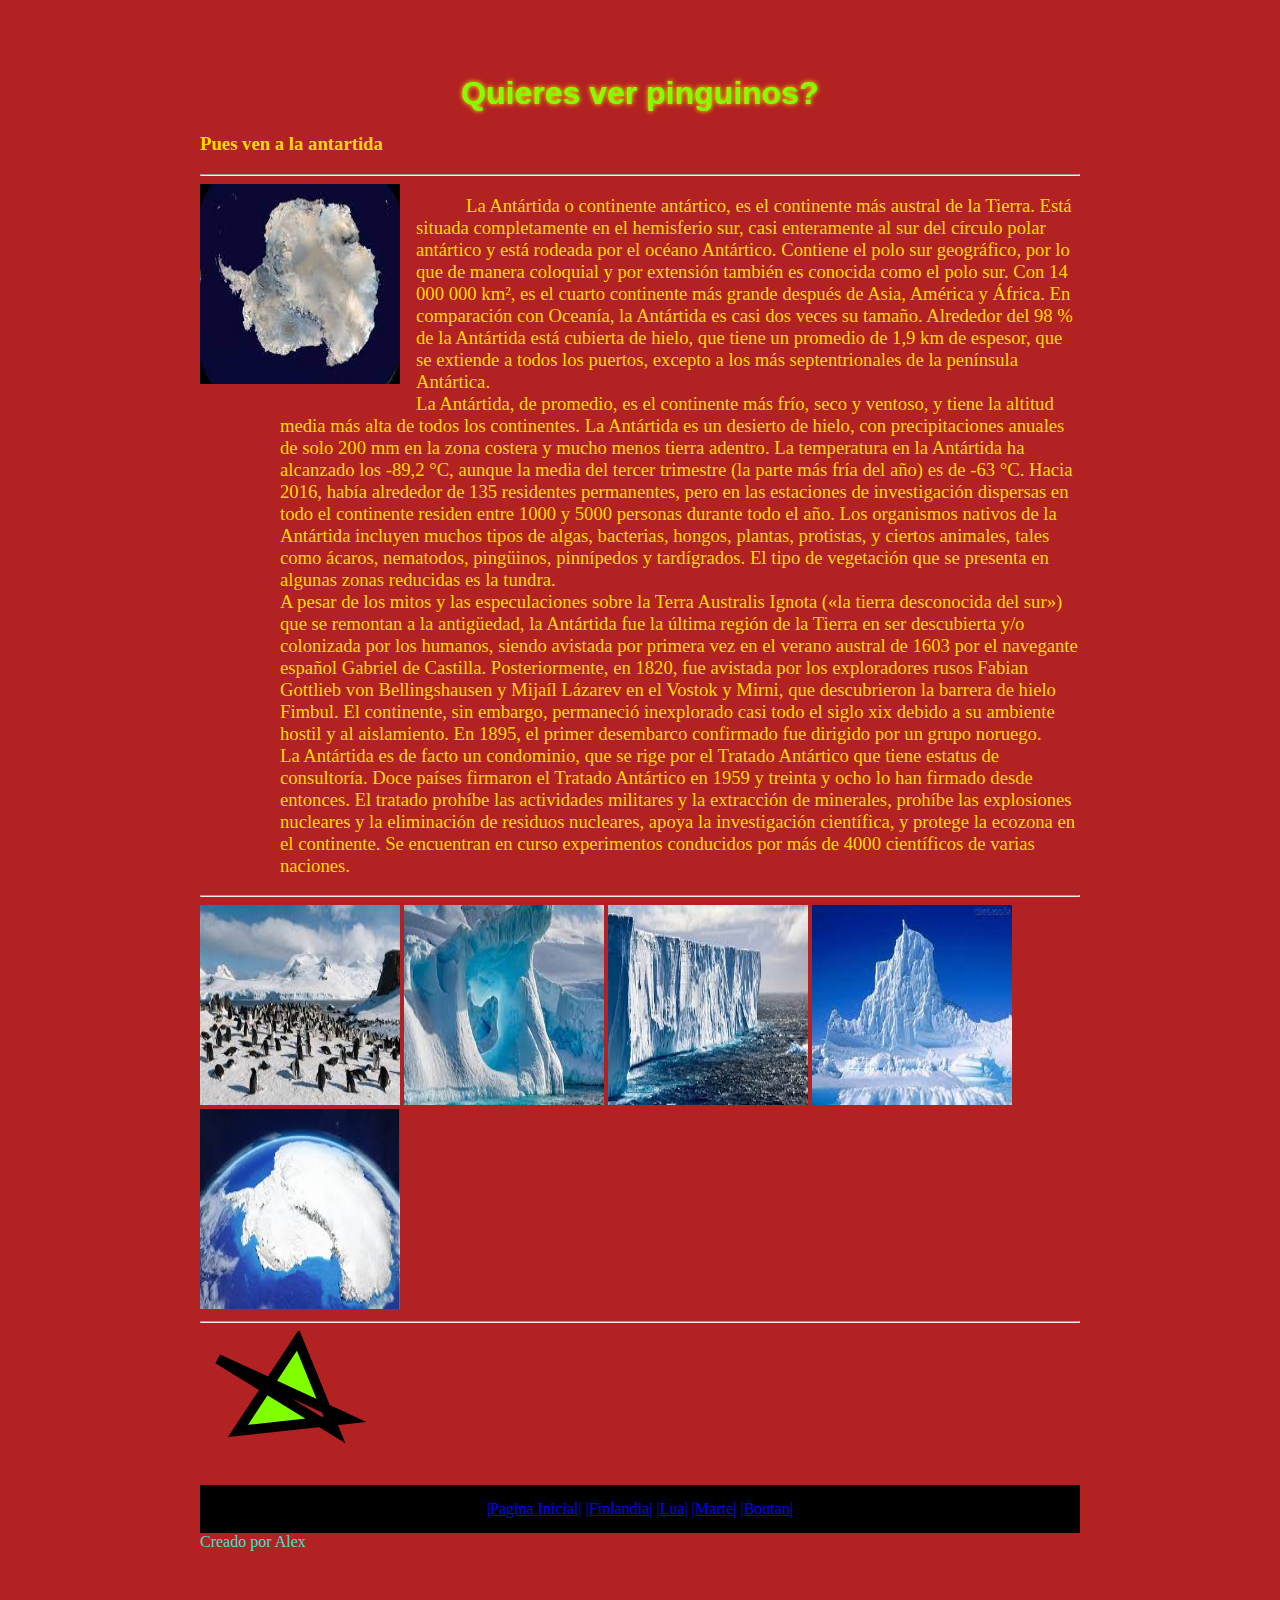
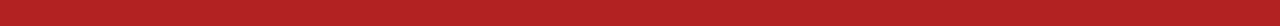
<file: antartida.html>
<!DOCTYPE html>
<html lang="ES">
<head>
    <meta charset="UTF-8">
    <meta http-equiv="X-UA-Compatible" content="IE=edge">
    <meta name="viewport" content="width=device-width, initial-scale=1.0">
    <title>Antartida</title>
    <link  rel="stylesheet"  href="estilazo.css">
</head>
<body>
    <!--aqui empieza-->
    <h1>Quieres ver pinguinos?</h1>
    <h3>Pues ven a la antartida</h3>
    <hr>
    <img class="flotar" src="fotos/descarga(2).jfif" width="200" height="200">
    <!--me pase con el texto jiji-->
    <p>La Antártida o continente antártico, es el continente más austral de la Tierra. Está situada completamente en el hemisferio sur, casi enteramente al sur del círculo polar antártico y está rodeada por el océano Antártico. Contiene el polo sur geográfico, por lo que de manera coloquial y por extensión también es conocida como el polo sur. Con 14 000 000 km², es el cuarto continente más grande después de Asia, América y África. En comparación con Oceanía, la Antártida es casi dos veces su tamaño. Alrededor del 98 % de la Antártida está cubierta de hielo, que tiene un promedio de 1,9 km de espesor, que se extiende a todos los puertos, excepto a los más septentrionales de la península Antártica.<br>

        La Antártida, de promedio, es el continente más frío, seco y ventoso, y tiene la altitud media más alta de todos los continentes. La Antártida es un desierto de hielo, con precipitaciones anuales de solo 200 mm en la zona costera y mucho menos tierra adentro. La temperatura en la Antártida ha alcanzado los -89,2 °C, aunque la media del tercer trimestre (la parte más fría del año) es de -63 °C. Hacia 2016, había alrededor de 135 residentes permanentes, pero en las estaciones de investigación dispersas en todo el continente residen entre 1000 y 5000 personas durante todo el año. Los organismos nativos de la Antártida incluyen muchos tipos de algas, bacterias, hongos, plantas, protistas, y ciertos animales, tales como ácaros, nematodos, pingüinos, pinnípedos y tardígrados. El tipo de vegetación que se presenta en algunas zonas reducidas es la tundra.<br>
        
        A pesar de los mitos y las especulaciones sobre la Terra Australis Ignota («la tierra desconocida del sur») que se remontan a la antigüedad, la Antártida fue la última región de la Tierra en ser descubierta y/o colonizada por los humanos, siendo avistada por primera vez en el verano austral de 1603 por el navegante español Gabriel de Castilla. Posteriormente, en 1820, fue avistada por los exploradores rusos Fabian Gottlieb von Bellingshausen y Mijaíl Lázarev en el Vostok y Mirni, que descubrieron la barrera de hielo Fimbul. El continente, sin embargo, permaneció inexplorado casi todo el siglo xix debido a su ambiente hostil y al aislamiento. En 1895, el primer desembarco confirmado fue dirigido por un grupo noruego.<br>
        
        La Antártida es de facto un condominio, que se rige por el Tratado Antártico que tiene estatus de consultoría. Doce países firmaron el Tratado Antártico en 1959 y treinta y ocho lo han firmado desde entonces. El tratado prohíbe las actividades militares y la extracción de minerales, prohíbe las explosiones nucleares y la eliminación de residuos nucleares, apoya la investigación científica, y protege la ecozona en el continente. Se encuentran en curso experimentos conducidos por más de 4000 científicos de varias naciones.</p>
    <hr>
    <img src="fotos/descarga(1).jfif" width="200" height="200">
    <img src="fotos/descarga.jfif" width="200" height="200">
    <img src="fotos/descarga3.jfif" width="200" height="200">
    <img src="fotos/descarga4.jfif" width="200" height="200">
    <img src="fotos/descarga5.jfif" width="200" height="200">
    <hr>
    <!--me gusta mi svg-->
    <svg width="250" height="150">
        <polygon points="98,9 38,100 148,88 18,28 135,100"
        style="fill:chartreuse;stroke:black;stroke-width:10;fill-rule:evenodd;" />
      </svg>
      <nav><a href="index.html">|Pagina Inicial|</a>
        <a href="finlandia.html">|Finlandia|</a>
        <a href="lua.html">|Lua|</a>
        <a href="marte.html">|Marte|</a>
        <a href="boutan.html">|Boutan|</a></nav>
    <footer>Creado por Alex</footer>
</body>
</html>
</file>
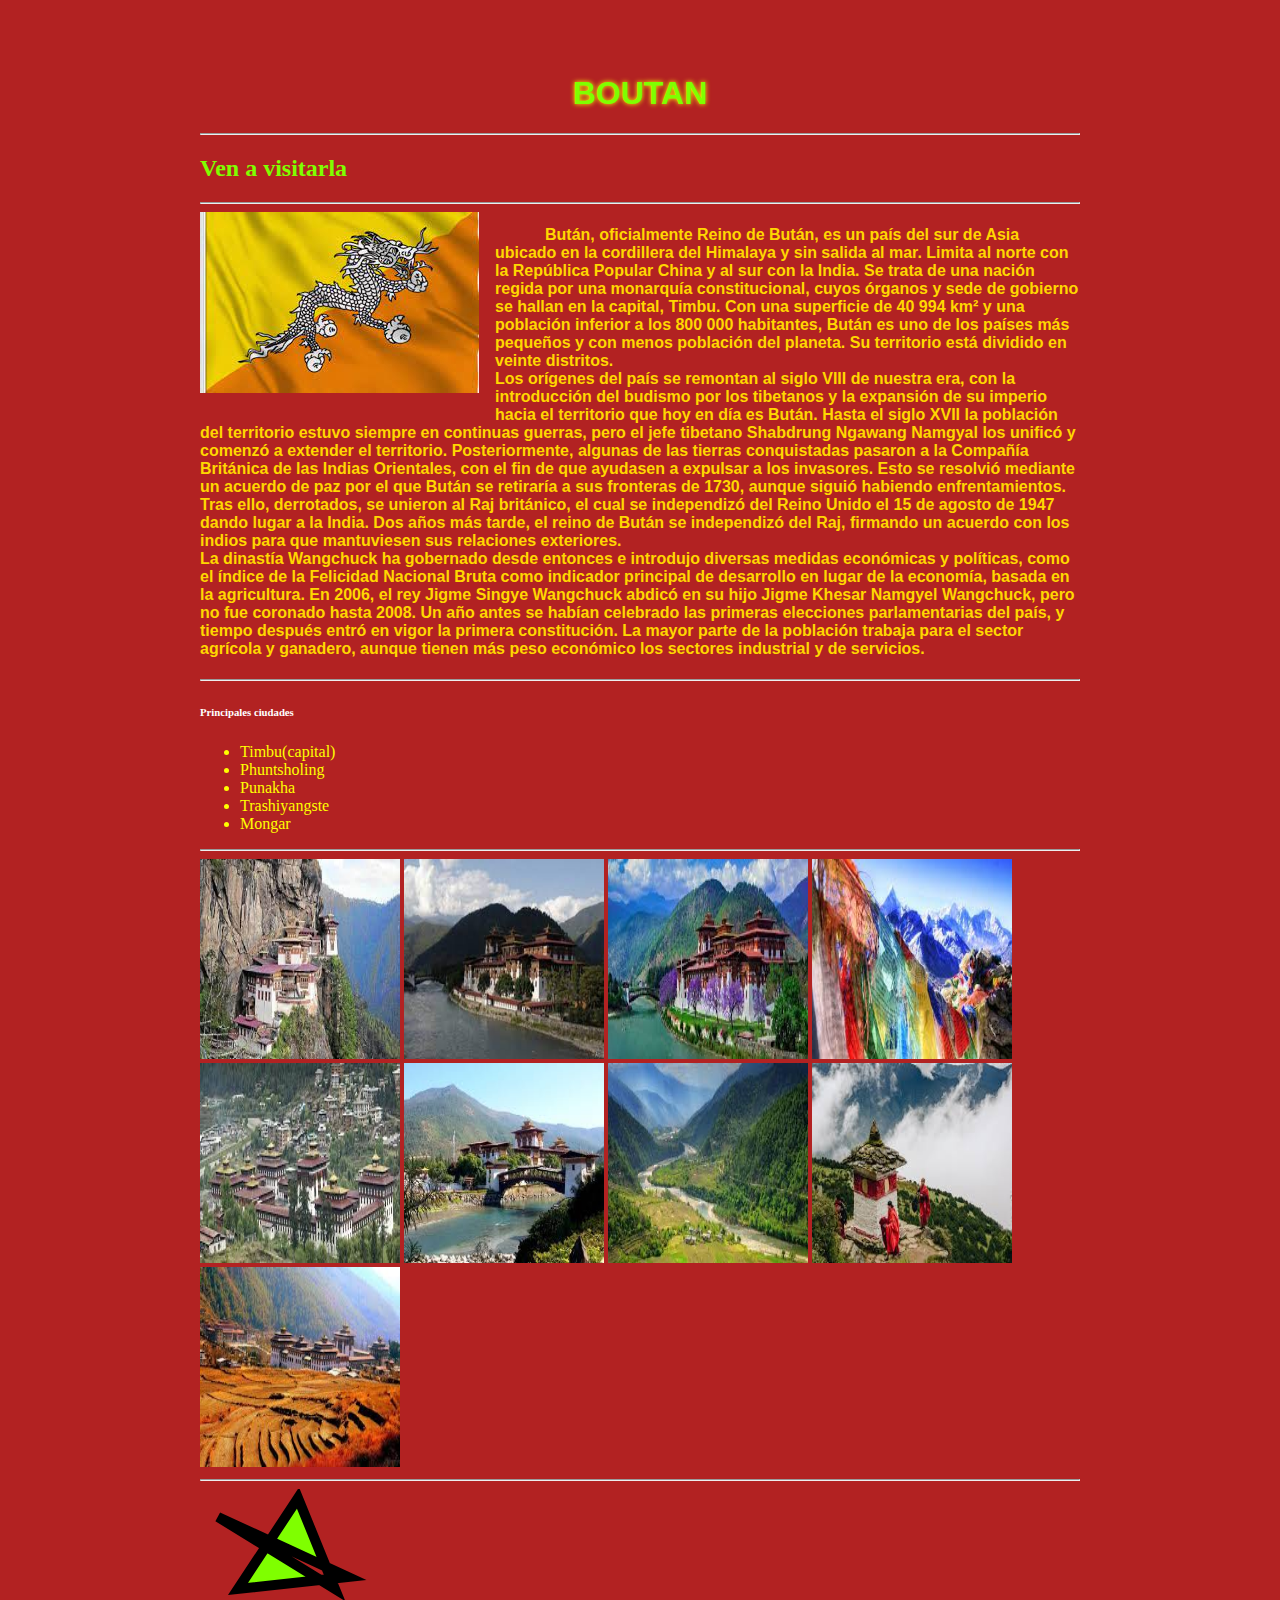
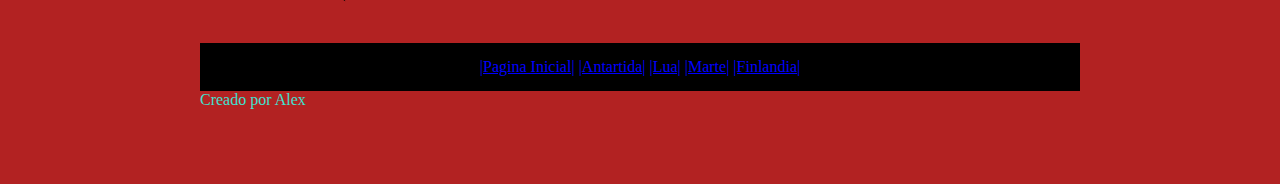
<file: boutan.html>
<!DOCTYPE html>
<html lang="ES">

<head>
    <meta charset="UTF-8">
    <meta http-equiv="X-UA-Compatible" content="IE=edge">
    <meta name="viewport" content="width=device-width, initial-scale=1.0">
    <title>Boutan</title>
    <link  rel="stylesheet"  href="estilazo.css">
</head>

<body>
    <!--aqui empieza-->
    <h1>BOUTAN</h1>
    <hr>
    <h2>Ven a visitarla</h2>
    <hr>
    <img class="flotar" src="fotos/butan.jfif">
    <h4>Bután, oficialmente Reino de Bután, es un país del sur de Asia ubicado en la cordillera del Himalaya y sin salida al mar. Limita al norte con la República Popular China y al sur con la India. Se trata de una nación regida por una monarquía constitucional, cuyos órganos y sede de gobierno se hallan en la capital, Timbu. Con una superficie de 40 994 km² y una población inferior a los 800 000 habitantes, Bután es uno de los países más pequeños y con menos población del planeta. Su territorio está dividido en veinte distritos.<br>Los orígenes del país se remontan al siglo VIII de nuestra era, con la introducción del budismo por los tibetanos y la expansión de su imperio hacia el territorio que hoy en día es Bután. Hasta el siglo XVII la población del territorio estuvo siempre en continuas guerras, pero el jefe tibetano Shabdrung Ngawang Namgyal los unificó y comenzó a extender el territorio. Posteriormente, algunas de las tierras conquistadas pasaron a la Compañía Británica de las Indias Orientales, con el fin de que ayudasen a expulsar a los invasores. Esto se resolvió mediante un acuerdo de paz por el que Bután se retiraría a sus fronteras de 1730, aunque siguió habiendo enfrentamientos. Tras ello, derrotados, se unieron al Raj británico, el cual se independizó del Reino Unido el 15 de agosto de 1947 dando lugar a la India. Dos años más tarde, el reino de Bután se independizó del Raj, firmando un acuerdo con los indios para que mantuviesen sus relaciones exteriores.<br>La dinastía Wangchuck ha gobernado desde entonces e introdujo diversas medidas económicas y políticas, como el índice de la Felicidad Nacional Bruta como indicador principal de desarrollo en lugar de la economía, basada en la agricultura. En 2006, el rey Jigme Singye Wangchuck abdicó en su hijo Jigme Khesar Namgyel Wangchuck, pero no fue coronado hasta 2008. Un año antes se habían celebrado las primeras elecciones parlamentarias del país, y tiempo después entró en vigor la primera constitución. La mayor parte de la población trabaja para el sector agrícola y ganadero, aunque tienen más peso económico los sectores industrial y de servicios.</h4>
    <hr>
    <h6>Principales ciudades</h6>
    <!--hasta puse ciudades-->
    <ul>
    <li>Timbu(capital)</li>
    <li>Phuntsholing</li>
    <li>Punakha</li>
    <li>Trashiyangste</li>
    <li>Mongar</li>
    </ul>
    <hr>
    <img src="fotos/butan1.jfif" width="200" height="200">
    <img src="fotos/butan2.jfif" width="200" height="200">
    <img src="fotos/butan3.jfif" width="200" height="200">
    <img src="fotos/butan4.jfif" width="200" height="200">
    <img src="fotos/butan5.jfif" width="200" height="200">
    <img src="fotos/butan6.jfif" width="200" height="200">
    <img src="fotos/butan7.jfif" width="200" height="200">
    <img src="fotos/butan8.jfif" width="200" height="200">
    <img src="fotos/butan9.jfif" width="200" height="200">
    <hr>
    <svg width="250" height="150">
        <polygon points="98,9 38,100 148,88 18,28 135,100"
        style="fill:chartreuse;stroke:black;stroke-width:10;fill-rule:evenodd;" />
    </svg>
    <nav><a href="index.html">|Pagina Inicial|</a>
        <a href="antartida.html">|Antartida|</a>
        <a href="lua.html">|Lua|</a>
        <a href="marte.html">|Marte|</a>
        <a href="finlandia.html">|Finlandia|</a></nav>
    <footer>Creado por Alex</footer>
    <!--creo q la mejor-->
</body>

</html>
</file>
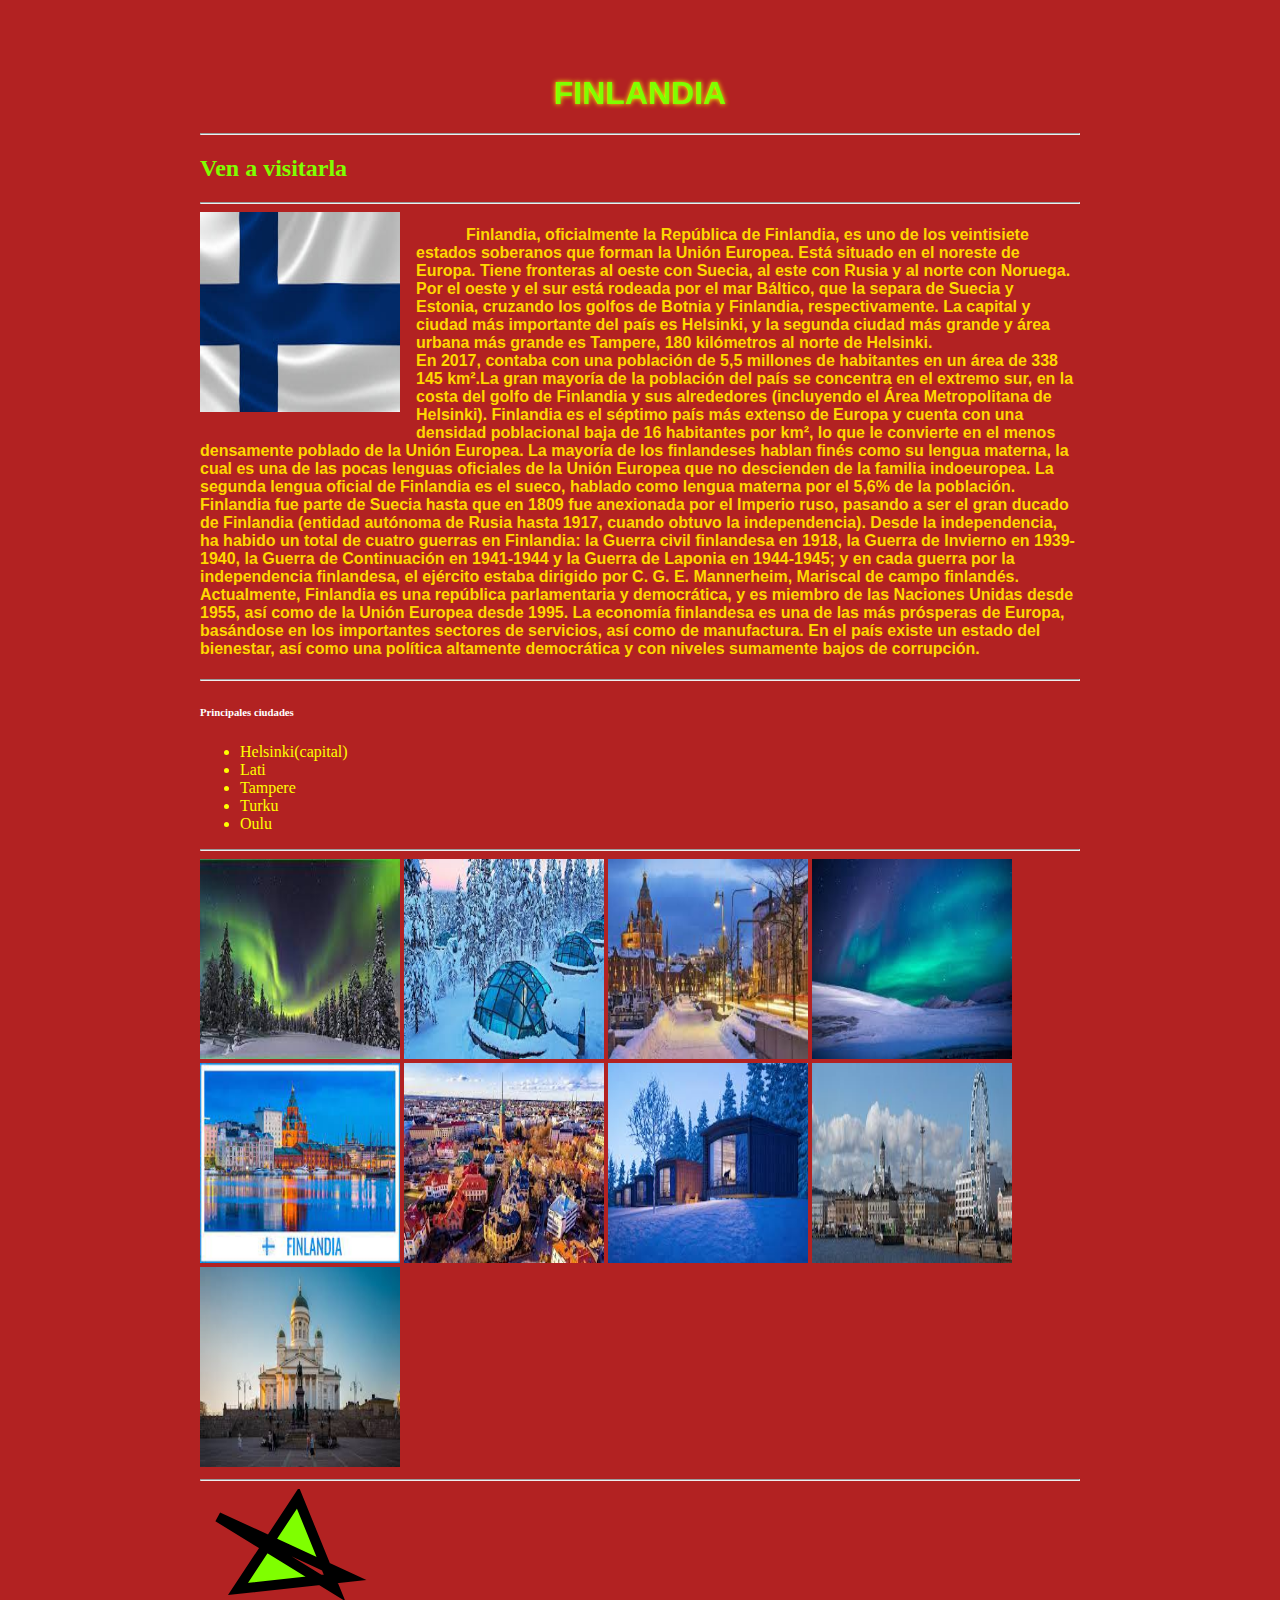
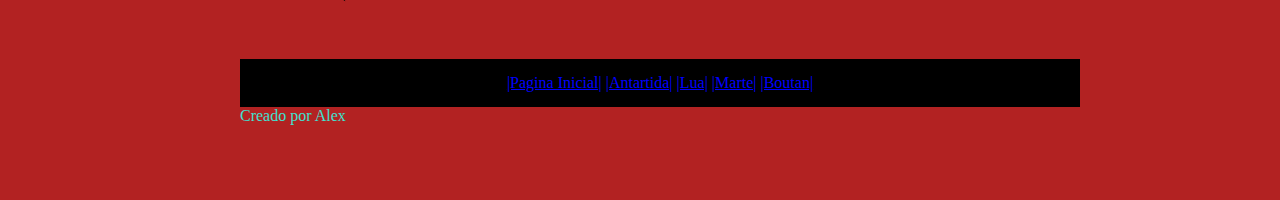
<file: finlandia.html>
<!DOCTYPE html>
<html lang="ES">

<head>
    <meta charset="UTF-8">
    <meta http-equiv="X-UA-Compatible" content="IE=edge">
    <meta name="viewport" content="width=device-width, initial-scale=1.0">
    <title>Finlandia</title>
    <link  rel="stylesheet"  href="estilazo.css">
</head>

<body>
    <!--aqui empieza-->
    <h1>FINLANDIA</h1>
    <hr>
    <h2>Ven a visitarla</h2>
    <hr>
    <img class="flotar" src="fotos/finlandia9.jfif" width="200" height="200">
    <!--puede q demasiado-->
    <h4>Finlandia, oficialmente la República de Finlandia, es uno de los veintisiete estados soberanos que forman la Unión Europea. Está situado en el noreste de Europa. Tiene fronteras al oeste con Suecia, al este con Rusia y al norte con Noruega. Por el oeste y el sur está rodeada por el mar Báltico, que la separa de Suecia y Estonia, cruzando los golfos de Botnia y Finlandia, respectivamente. La capital y ciudad más importante del país es Helsinki, y la segunda ciudad más grande y área urbana más grande es Tampere, 180 kilómetros al norte de Helsinki.<br>En 2017, contaba con una población de 5,5 millones de habitantes en un área de 338 145 km².La gran mayoría de la población del país se concentra en el extremo sur, en la costa del golfo de Finlandia y sus alrededores (incluyendo el Área Metropolitana de Helsinki). Finlandia es el séptimo país más extenso de Europa y cuenta con una densidad poblacional baja de 16 habitantes por km², lo que le convierte en el menos densamente poblado de la Unión Europea. La mayoría de los finlandeses hablan finés como su lengua materna, la cual es una de las pocas lenguas oficiales de la Unión Europea que no descienden de la familia indoeuropea. La segunda lengua oficial de Finlandia es el sueco, hablado como lengua materna por el 5,6% de la población.<br> Finlandia fue parte de Suecia hasta que en 1809 fue anexionada por el Imperio ruso, pasando a ser el gran ducado de Finlandia (entidad autónoma de Rusia hasta 1917, cuando obtuvo la independencia). Desde la independencia, ha habido un total de cuatro guerras en Finlandia: la Guerra civil finlandesa en 1918, la Guerra de Invierno en 1939-1940, la Guerra de Continuación en 1941-1944 y la Guerra de Laponia en 1944-1945; y en cada guerra por la independencia finlandesa, el ejército estaba dirigido por C. G. E. Mannerheim, Mariscal de campo finlandés. Actualmente, Finlandia es una república parlamentaria y democrática, y es miembro de las Naciones Unidas desde 1955, así como de la Unión Europea desde 1995. La economía finlandesa es una de las más prósperas de Europa, basándose en los importantes sectores de servicios, así como de manufactura. En el país existe un estado del bienestar, así como una política altamente democrática y con niveles sumamente bajos de corrupción.</h4>
    <hr>
    <h6>Principales ciudades</h6>
    <ul>
    <li>Helsinki(capital)</li>
    <li>Lati</li>
    <li>Tampere</li>
    <li>Turku</li>
    <li>Oulu</li>
    </ul>
    <hr>
    <!--algunas mas quedarian mejor-->
    <img src="fotos/finlandia.jfif" width="200" height="200">
    <img src="fotos/finlandia1.jfif" width="200" height="200">
    <img src="fotos/finlandia2.jfif" width="200" height="200">
    <img src="fotos/finlandia3.jfif" width="200" height="200">
    <img src="fotos/finlandia4.jfif" width="200" height="200">
    <img src="fotos/finlandia5.jfif" width="200" height="200">
    <img src="fotos/finlandia6.jfif" width="200" height="200">
    <img src="fotos/finlandia7.jfif" width="200" height="200">
    <img src="fotos/finlandia8.jfif" width="200" height="200">
    <hr>
    <svg width="250" height="150">
        <polygon points="98,9 38,100 148,88 18,28 135,100"
        style="fill:chartreuse;stroke:black;stroke-width:10;fill-rule:evenodd;" />
      </svg>
      <ul>
      <nav><a href="index.html">|Pagina Inicial|</a>
      <a href="antartida.html">|Antartida|</a>
      <a href="lua.html">|Lua|</a>
      <a href="marte.html">|Marte|</a>
      <a href="boutan.html">|Boutan|</a></nav>
      <footer>Creado por Alex</footer>
</body>

</html>
</file>
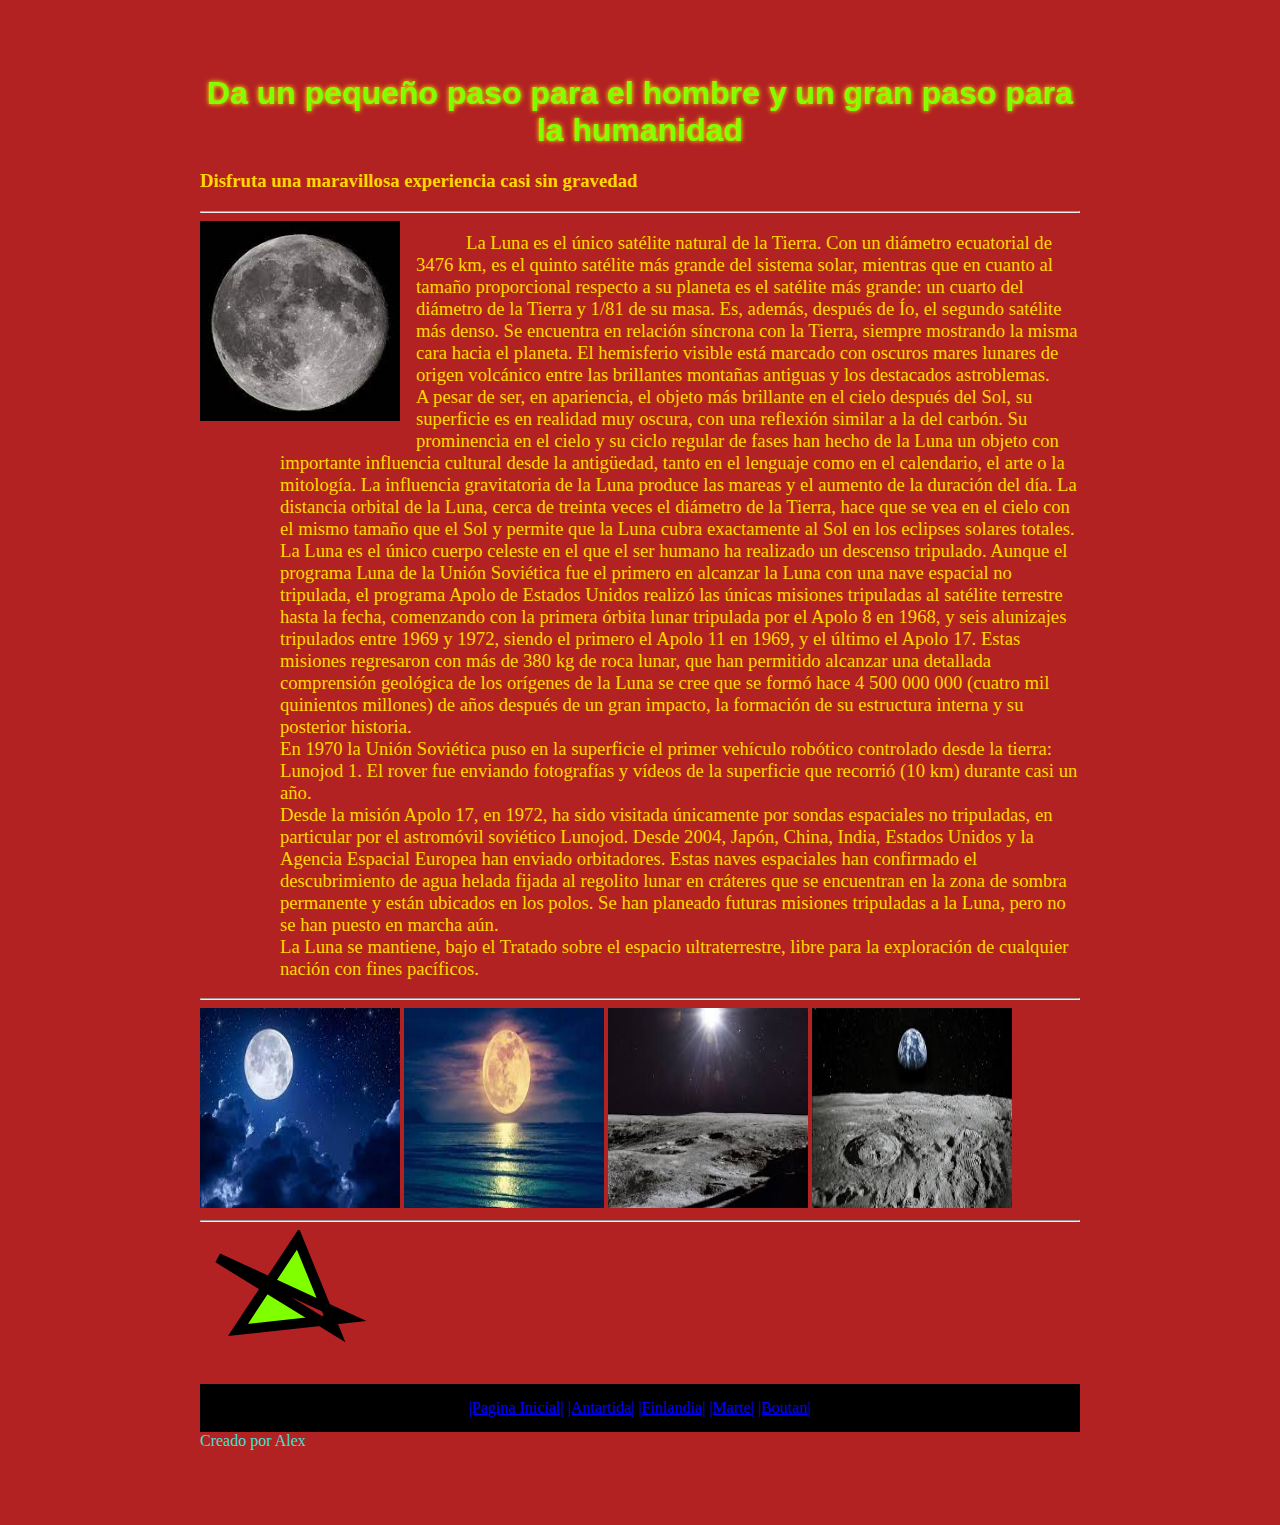
<file: lua.html>
<!DOCTYPE html>
<html lang="ES">
<head>
    <meta charset="UTF-8">
    <meta http-equiv="X-UA-Compatible" content="IE=edge">
    <meta name="viewport" content="width=device-width, initial-scale=1.0">
    <title>Lua</title>
    <link  rel="stylesheet"  href="estilazo.css">
</head>
<body>
    <!--aqui empieza-->
    <h1>Da un pequeño paso para el hombre y un gran paso para la humanidad</h1>
    <h3>Disfruta una maravillosa experiencia casi sin gravedad</h3>
    <hr>
    <img class="flotar" src="fotos/luna.jfif" width="200" height="200">
    <!--mucho texto-->
    <p>La Luna es el único satélite natural de la Tierra. Con un diámetro ecuatorial de 3476 km, es el quinto satélite más grande del sistema solar, mientras que en cuanto al tamaño proporcional respecto a su planeta es el satélite más grande: un cuarto del diámetro de la Tierra y 1/81 de su masa. Es, además, después de Ío, el segundo satélite más denso. Se encuentra en relación síncrona con la Tierra, siempre mostrando la misma cara hacia el planeta. El hemisferio visible está marcado con oscuros mares lunares de origen volcánico entre las brillantes montañas antiguas y los destacados astroblemas.<br>

        A pesar de ser, en apariencia, el objeto más brillante en el cielo después del Sol, su superficie es en realidad muy oscura, con una reflexión similar a la del carbón. Su prominencia en el cielo y su ciclo regular de fases han hecho de la Luna un objeto con importante influencia cultural desde la antigüedad, tanto en el lenguaje como en el calendario, el arte o la mitología. La influencia gravitatoria de la Luna produce las mareas y el aumento de la duración del día. La distancia orbital de la Luna, cerca de treinta veces el diámetro de la Tierra, hace que se vea en el cielo con el mismo tamaño que el Sol y permite que la Luna cubra exactamente al Sol en los eclipses solares totales.<br>
        
        La Luna es el único cuerpo celeste en el que el ser humano ha realizado un descenso tripulado. Aunque el programa Luna de la Unión Soviética fue el primero en alcanzar la Luna con una nave espacial no tripulada, el programa Apolo de Estados Unidos realizó las únicas misiones tripuladas al satélite terrestre hasta la fecha, comenzando con la primera órbita lunar tripulada por el Apolo 8 en 1968, y seis alunizajes tripulados entre 1969 y 1972, siendo el primero el Apolo 11 en 1969, y el último el Apolo 17. Estas misiones regresaron con más de 380 kg de roca lunar, que han permitido alcanzar una detallada comprensión geológica de los orígenes de la Luna se cree que se formó hace 4 500 000 000 (cuatro mil quinientos millones) de años después de un gran impacto, la formación de su estructura interna y su posterior historia.<br>
        
        En 1970 la Unión Soviética puso en la superficie el primer vehículo robótico controlado desde la tierra: Lunojod 1. El rover fue enviando fotografías y vídeos de la superficie que recorrió (10 km) durante casi un año.<br>
        
        Desde la misión Apolo 17, en 1972, ha sido visitada únicamente por sondas espaciales no tripuladas, en particular por el astromóvil soviético Lunojod. Desde 2004, Japón, China, India, Estados Unidos y la Agencia Espacial Europea han enviado orbitadores. Estas naves espaciales han confirmado el descubrimiento de agua helada fijada al regolito lunar en cráteres que se encuentran en la zona de sombra permanente y están ubicados en los polos. Se han planeado futuras misiones tripuladas a la Luna, pero no se han puesto en marcha aún.<br>
        
        La Luna se mantiene, bajo el Tratado sobre el espacio ultraterrestre, libre para la exploración de cualquier nación con fines pacíficos.</p>
    <hr>
    <!--podria haber quedado mejor-->
    <img src="fotos/descarga(4).jfif" width="200" height="200">
    <img src="fotos/luna1.jfif" width="200" height="200">
    <img src="fotos/images(3).jfif" width="200" height="200">
    <img src="fotos/images(2).jfif" width="200" height="200">
    <hr>
    <svg width="250" height="150">
        <polygon points="98,9 38,100 148,88 18,28 135,100"
        style="fill:chartreuse;stroke:black;stroke-width:10;fill-rule:evenodd;" />
      </svg>
      <nav><a href="index.html">|Pagina Inicial|</a>
        <a href="antartida.html">|Antartida|</a>
        <a href="finlandia.html">|Finlandia|</a>
        <a href="marte.html">|Marte|</a>
        <a href="boutan.html">|Boutan|</a></nav>
    <footer>Creado por Alex</footer>
</body>
</html>
</file>
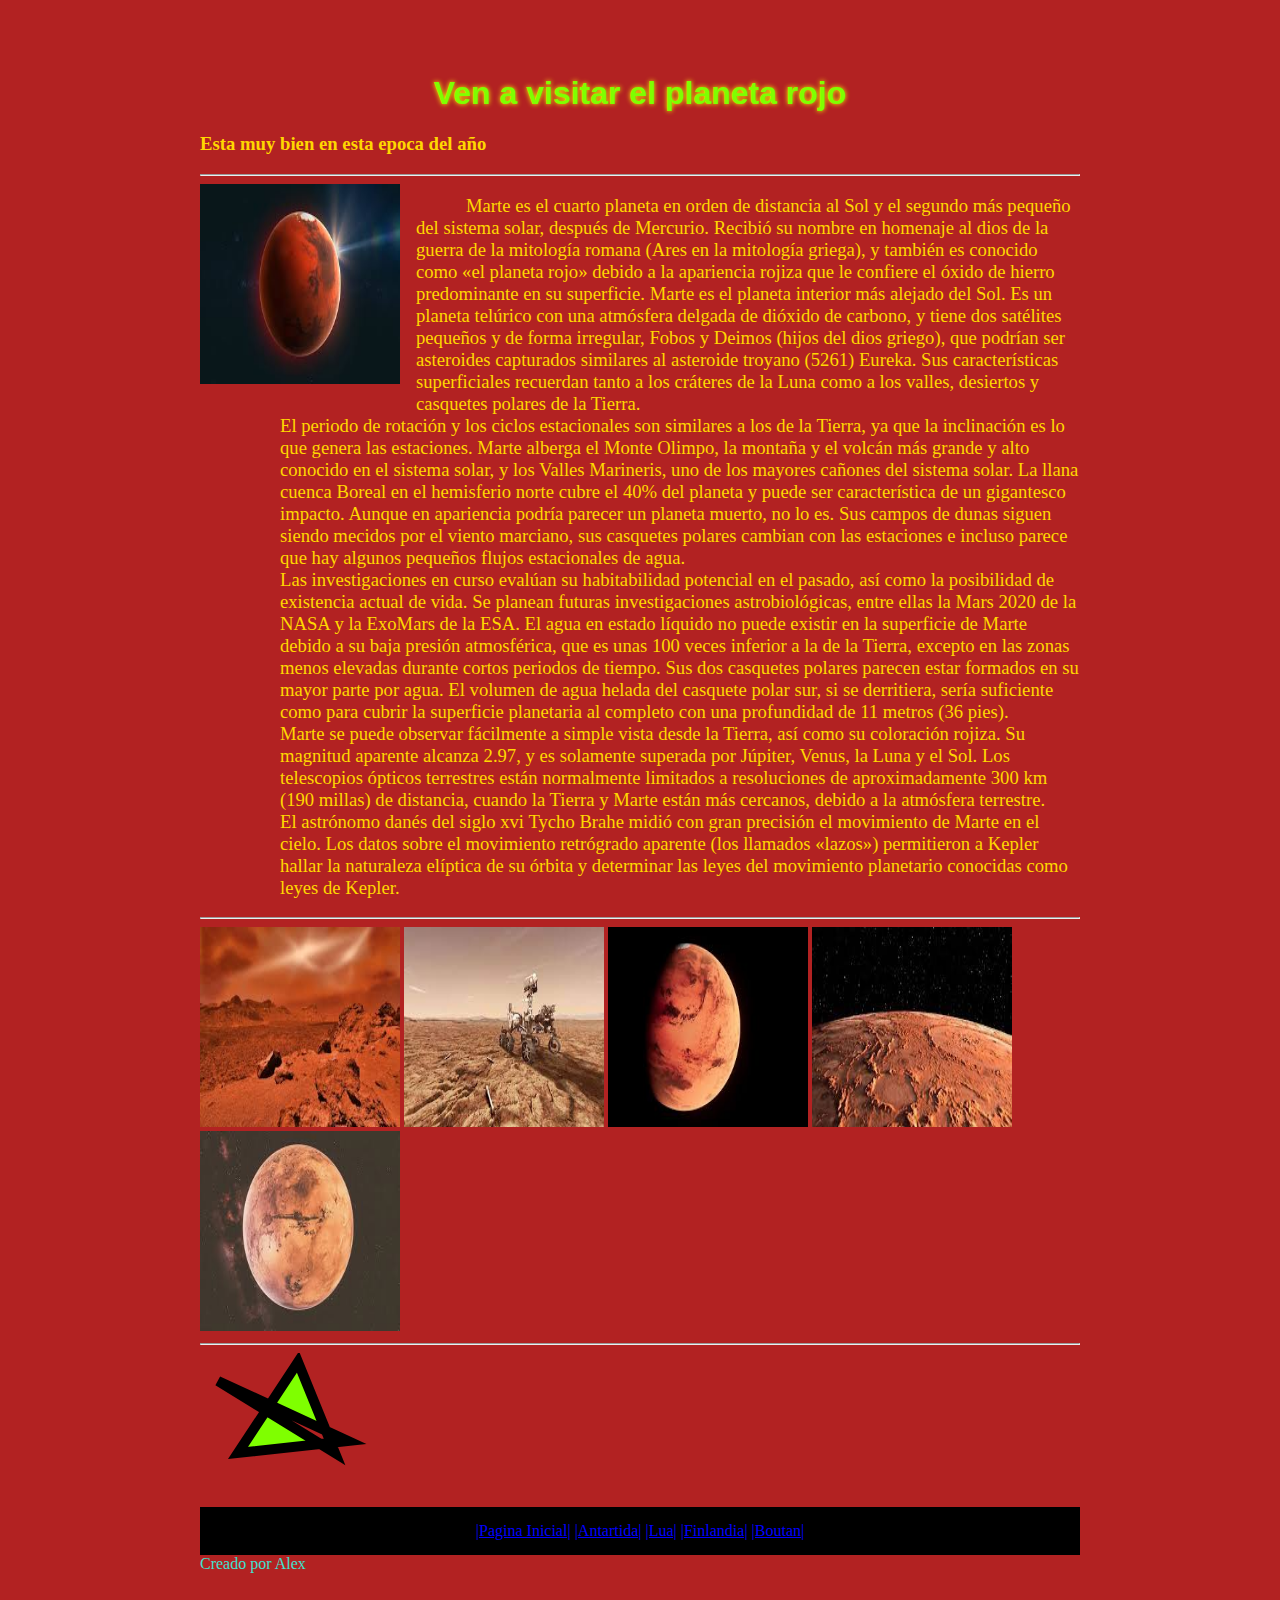
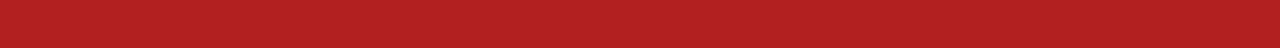
<file: marte.html>
<!DOCTYPE html>
<html lang="ES">
<head>
    <meta charset="UTF-8">
    <meta http-equiv="X-UA-Compatible" content="IE=edge">
    <meta name="viewport" content="width=device-width, initial-scale=1.0">
    <title>Marte</title>
    <link  rel="stylesheet"  href="estilazo.css">
</head>
<body>
    <!--aqui empieza-->
    <h1>Ven a visitar el planeta rojo</h1>
    <h3>Esta muy bien en esta epoca del año</h3>
    <hr>
    <img class="flotar" src="fotos/marte.jfif" width="200" height="200">
    <!--mucho texto-->
    <p>Marte es el cuarto planeta en orden de distancia al Sol y el segundo más pequeño del sistema solar, después de Mercurio. Recibió su nombre en homenaje al dios de la guerra de la mitología romana (Ares en la mitología griega), y también es conocido como «el planeta rojo» debido a la apariencia rojiza que le confiere el óxido de hierro predominante en su superficie. Marte es el planeta interior más alejado del Sol. Es un planeta telúrico con una atmósfera delgada de dióxido de carbono, y tiene dos satélites pequeños y de forma irregular, Fobos y Deimos (hijos del dios griego), que podrían ser asteroides capturados similares al asteroide troyano (5261) Eureka. Sus características superficiales recuerdan tanto a los cráteres de la Luna como a los valles, desiertos y casquetes polares de la Tierra.<br>

        El periodo de rotación y los ciclos estacionales son similares a los de la Tierra, ya que la inclinación es lo que genera las estaciones. Marte alberga el Monte Olimpo, la montaña y el volcán más grande y alto conocido en el sistema solar, y los Valles Marineris, uno de los mayores cañones del sistema solar. La llana cuenca Boreal en el hemisferio norte cubre el 40% del planeta y puede ser característica de un gigantesco impacto. Aunque en apariencia podría parecer un planeta muerto, no lo es. Sus campos de dunas siguen siendo mecidos por el viento marciano, sus casquetes polares cambian con las estaciones e incluso parece que hay algunos pequeños flujos estacionales de agua.<br>
        
        Las investigaciones en curso evalúan su habitabilidad potencial en el pasado, así como la posibilidad de existencia actual de vida. Se planean futuras investigaciones astrobiológicas, entre ellas la Mars 2020 de la NASA y la ExoMars de la ESA. El agua en estado líquido no puede existir en la superficie de Marte debido a su baja presión atmosférica, que es unas 100 veces inferior a la de la Tierra, excepto en las zonas menos elevadas durante cortos periodos de tiempo. Sus dos casquetes polares parecen estar formados en su mayor parte por agua. El volumen de agua helada del casquete polar sur, si se derritiera, sería suficiente como para cubrir la superficie planetaria al completo con una profundidad de 11 metros (36 pies).<br>
        
        Marte se puede observar fácilmente a simple vista desde la Tierra, así como su coloración rojiza. Su magnitud aparente alcanza 2.97, y es solamente superada por Júpiter, Venus, la Luna y el Sol. Los telescopios ópticos terrestres están normalmente limitados a resoluciones de aproximadamente 300 km (190 millas) de distancia, cuando la Tierra y Marte están más cercanos, debido a la atmósfera terrestre.<br>
        
        El astrónomo danés del siglo xvi Tycho Brahe midió con gran precisión el movimiento de Marte en el cielo. Los datos sobre el movimiento retrógrado aparente (los llamados «lazos») permitieron a Kepler hallar la naturaleza elíptica de su órbita y determinar las leyes del movimiento planetario conocidas como leyes de Kepler.</p>
        <hr>
    <!--puede q necesite mas-->
        <img src="fotos/images.jfif" width="200" height="200"> 
        <img src="fotos/descarga(3).jfif" width="200" height="200">
        <img src="fotos/images(1).jfif" width="200" height="200">
        <img src="fotos/marte1.jfif" width="200" height="200">
        <img src="fotos/marte2.jfif" width="200" height="200">
    
    <hr>
    <svg width="250" height="150">
        <polygon points="98,9 38,100 148,88 18,28 135,100"
        style="fill:chartreuse;stroke:black;stroke-width:10;fill-rule:evenodd;" />
      </svg>
      <nav><a href="index.html">|Pagina Inicial|</a>
        <a href="antartida.html">|Antartida|</a>
        <a href="lua.html">|Lua|</a>
        <a href="finlandia.html">|Finlandia|</a>
        <a href="boutan.html">|Boutan|</a></nav>
    <footer>Creado por Alex</footer>
</body>
</html>
</file>
<file: estilazo.css>
body {
	font-family: 'Fuzzy Bubbles', cursive;
	background-color:firebrick  ;
	margin-top: 75px;
	margin-bottom: 75px;
	margin-right: 200px;
	margin-left: 200px; } 
/*me gusta el color no juzgues*/
h1 {
	text-shadow: 0 0 5px yellow;
	text-align: center;
	font-family:'Franklin Gothic Medium', 'Arial Narrow', Arial, sans-serif ; 
    color:chartreuse;}
h2 {
	text-align: left;
	color:chartreuse;}
h3 {
	text-align: left;
	color:gold;}
h4 {
	font-family:Verdana, Geneva, Tahoma, sans-serif ;
	text-indent: 50px;
	text-align: left;
	color:gold;}
h5 {
	text-align: left;
	color:white;}
h6 {
	text-align: left;
	color:white;}
p {
	text-indent: 50px;
	margin-left: 80px;
	font-size: 14pt;
	color:gold;}
li{
	text-align: left;
	color:yellow;}
td{
	text-align: left;
	color:yellow;
	border-color: chartreuse;}
footer{
	text-align: left;
	color:turquoise;}
nav{
	padding: 15px ;
	background-color:black;
	text-align: center;}
a:link {
	color: blue; }
a:visited {
	color:aqua; }
a:hover{
	color:chartreuse;}
/*no me quedo centrada totalmente*/
table{
	margin-left: 38%;
	background-color:black;
	border-radius: 10px;
	border-color: aqua;
	border-style: dotted;}
/*me quedo en grande toda la pagina*/
input[type=text] {
	width: 100%;
	padding: 12px 20px;
	margin: 8px 0;
	display: inline-block;
	border: 1px solid #ccc;
	border-radius: 4px;
	box-sizing: border-box; }
input[type=submit] {
	width: 100%;
	background-color:chartreuse;
	color:black;
	padding: 14px 20px;
	margin: 8px 0;
	border: none;
	border-radius: 4px;
	cursor: pointer; }
input[type=submit]:hover {
	color:crimson; 
	background-color:#45a049;}
input[type=password] {
	width: 100%;
	padding: 12px 20px;
	margin: 8px 0;
	display: inline-block;
	border: 1px solid #ccc;
	border-radius: 4px;
	box-sizing: border-box; }
input[type=email], select {
	width: 100%;
	padding: 12px 20px;
	margin: 8px 0;
	display: inline-block;
	border: 1px solid #ccc;
	border-radius: 4px;
	box-sizing: border-box; }
label {
	color: aqua; }
input[type=date], select {
	width: 100%;
	padding: 12px 20px;
	margin: 8px 0;
	display: inline-block;
	border: 1px solid #ccc;
	border-radius: 4px;
	box-sizing: border-box; }
img[class="flotar"] {
	float:left;
	margin-right: 1em;
	margin-bottom: 1em; }
</file>
